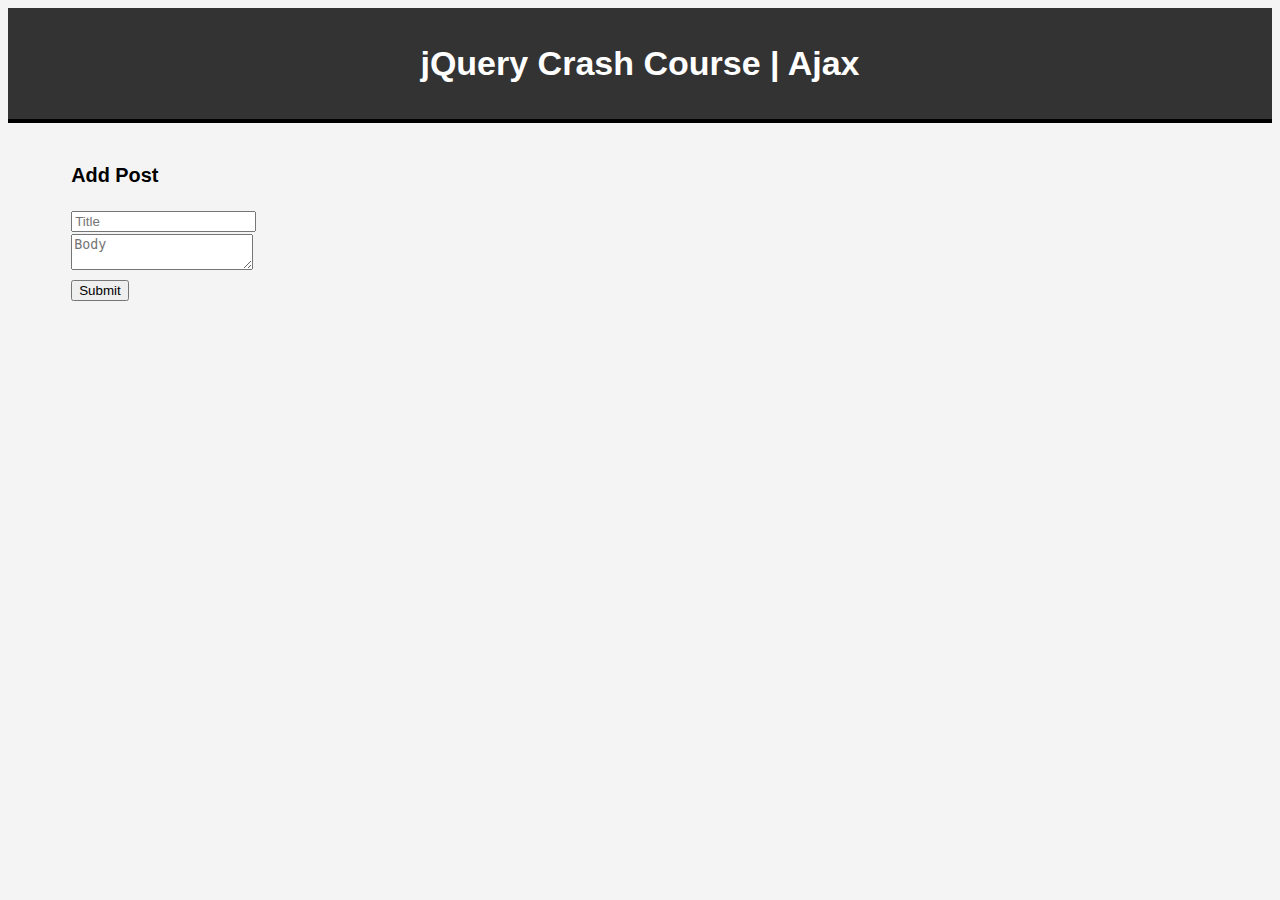
<file: jQuery-crash-course/Ajax/index.html>
<!DOCTYPE html>
<html lang="en">
<head>
    <meta charset="UTF-8">
    <meta http-equiv="X-UA-Compatible" content="IE=edge">
    <meta name="viewport" content="width=device-width, initial-scale=1.0">
    <title>Document</title>
    <link rel="stylesheet" href="./style.css">
    <script src="https://code.jquery.com/jquery-3.1.0.min.js"></script>
	
</head>
<body>
    
	<header>
		<h1>jQuery Crash Course | Ajax</h1>
	</header>
	<div id="container">
		<div id="result"></div>
		<ul id="users"></ul>
		<h3>Add Post</h3>
		<form id="postForm" action="https://jsonplaceholder.typicode.com/posts">
		<input type="text" id="title" placeholder="Title"><br>
		<textarea placeholder="Body" id="body"></textarea><br>
		<input type="submit" value="Submit">
		</form>
	</div>
    <script src="./js.js"></script>
</body>
</html>
</file>
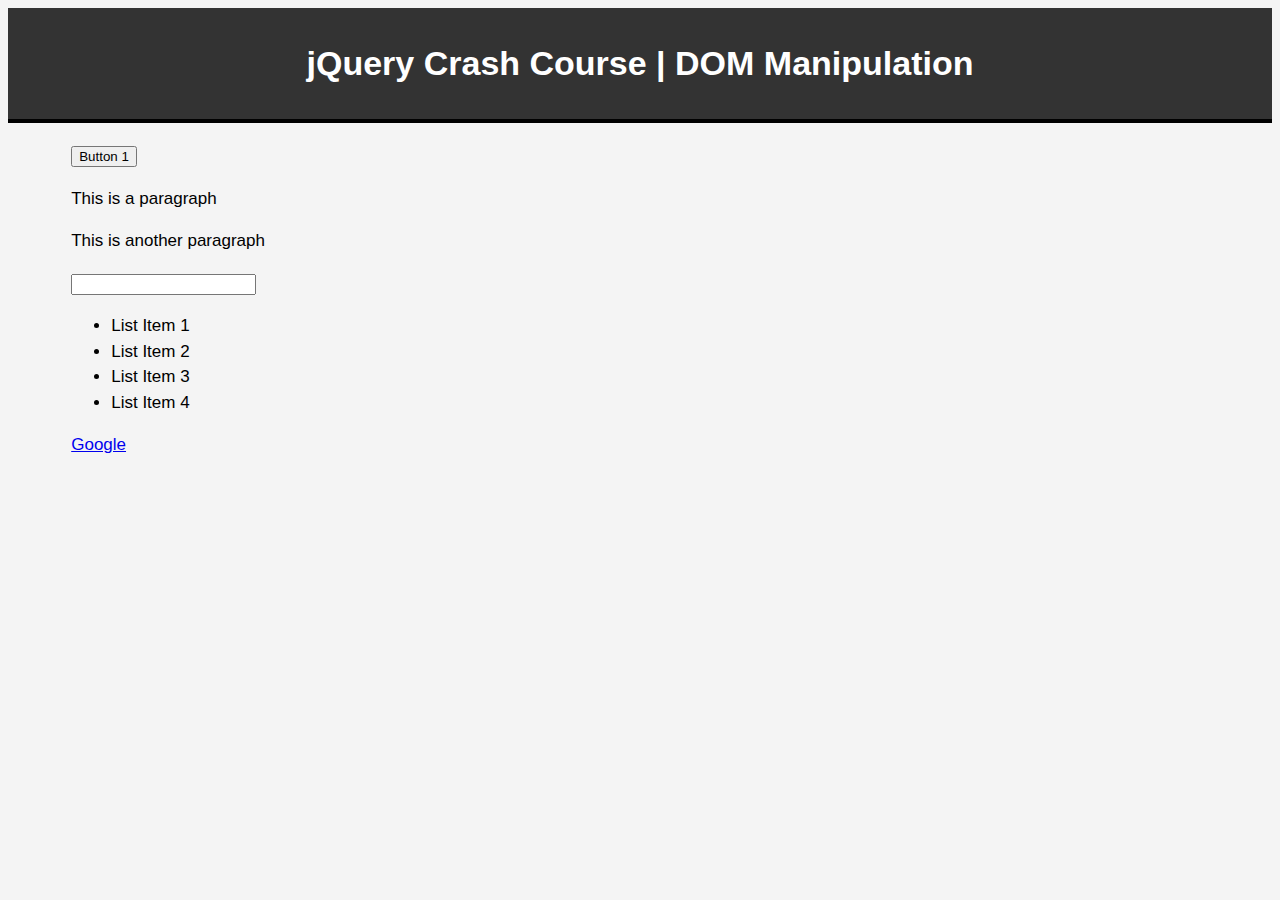
<file: jQuery-crash-course/DOM Manipulation/index.html>
<!DOCTYPE html>
<html lang="en">
    <head>
        <meta charset="UTF-8">
        <meta http-equiv="X-UA-Compatible" content="IE=edge">
        <meta name="viewport" content="width=device-width, initial-scale=1.0">
        <title>Document</title>
        <script src="https://code.jquery.com/jquery-3.1.0.min.js"></script>
        <link rel="stylesheet" href="./dom-style.css">
    </head>
    <body>
        <header>
            <h1>jQuery Crash Course | DOM Manipulation</h1>
        </header>
        <div id="container">
        <button id="btn1">Button 1</button>
        <p class="para1">This is a paragraph</p>
        <p class="para2">This is another paragraph</p>
        <div id="myDiv"></div>
        <input type="text" id="newItem">
        <ul id="list">
            <li>List Item 1</li>
            <li>List Item 2</li>
            <li>List Item 3</li>
            <li>List Item 4</li>
        </ul>
        <a href="http://google.com">Google</a>
        <ul id="users"></ul>
        </div>
        <script src="./dom.js"></script>
    </body>
</html>
</file>
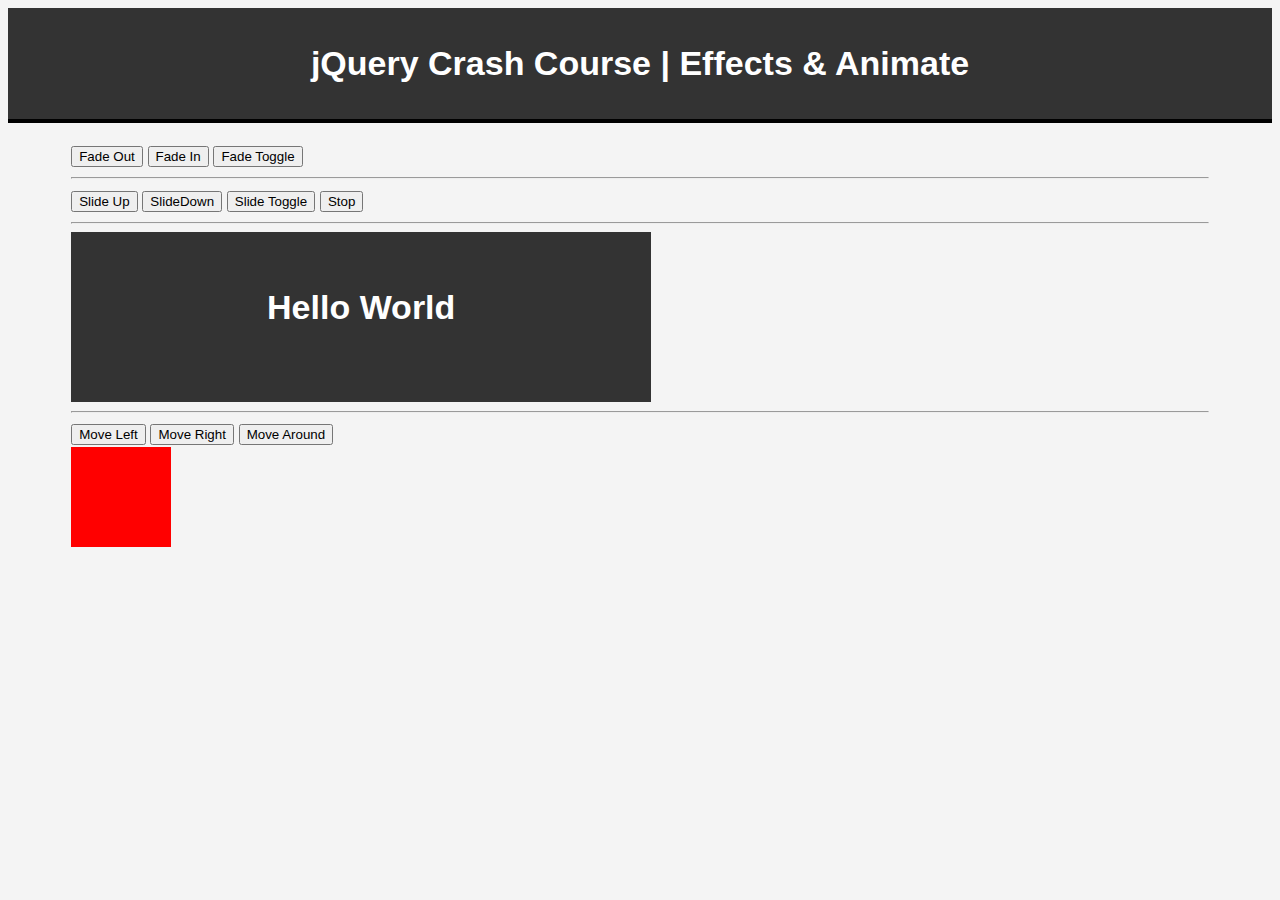
<file: jQuery-crash-course/Effect&Animation/index.html>
<!DOCTYPE html>
<html lang="en">
<head>
    <meta charset="UTF-8">
    <meta http-equiv="X-UA-Compatible" content="IE=edge">
    <meta name="viewport" content="width=device-width, initial-scale=1.0">
    <title>Document</title>
    <script src="https://code.jquery.com/jquery-3.1.0.min.js"></script>
    <link rel="stylesheet" href="./style.css">
</head>
    <body>
        <header>
            <h1>jQuery Crash Course | Effects & Animate</h1>
        </header>
        <div id="container">
            <button id="btnFadeOut">Fade Out</button>
            <button id="btnFadeIn">Fade In</button>
            <button id="btnFadeTog">Fade Toggle</button>
        
            <hr>
        
            <button id="btnSlideUp">Slide Up</button>
            <button id="btnSlideDown">SlideDown</button>
            <button id="btnSlideTog">Slide Toggle</button>
            <button id="btnStop">Stop</button>
            <hr>
        
            <div id="box">
                <h1>Hello World</h1>
            </div>
        
            <hr>
        
            <button id="moveLeft">Move Left</button>
            <button id="moveRight">Move Right</button>
            <button id="moveAround">Move Around</button>
            <div id="box2"></div>
        </div>
        <script src="./Effect&Animation.js"></script>
    </body>
</html>
</file>
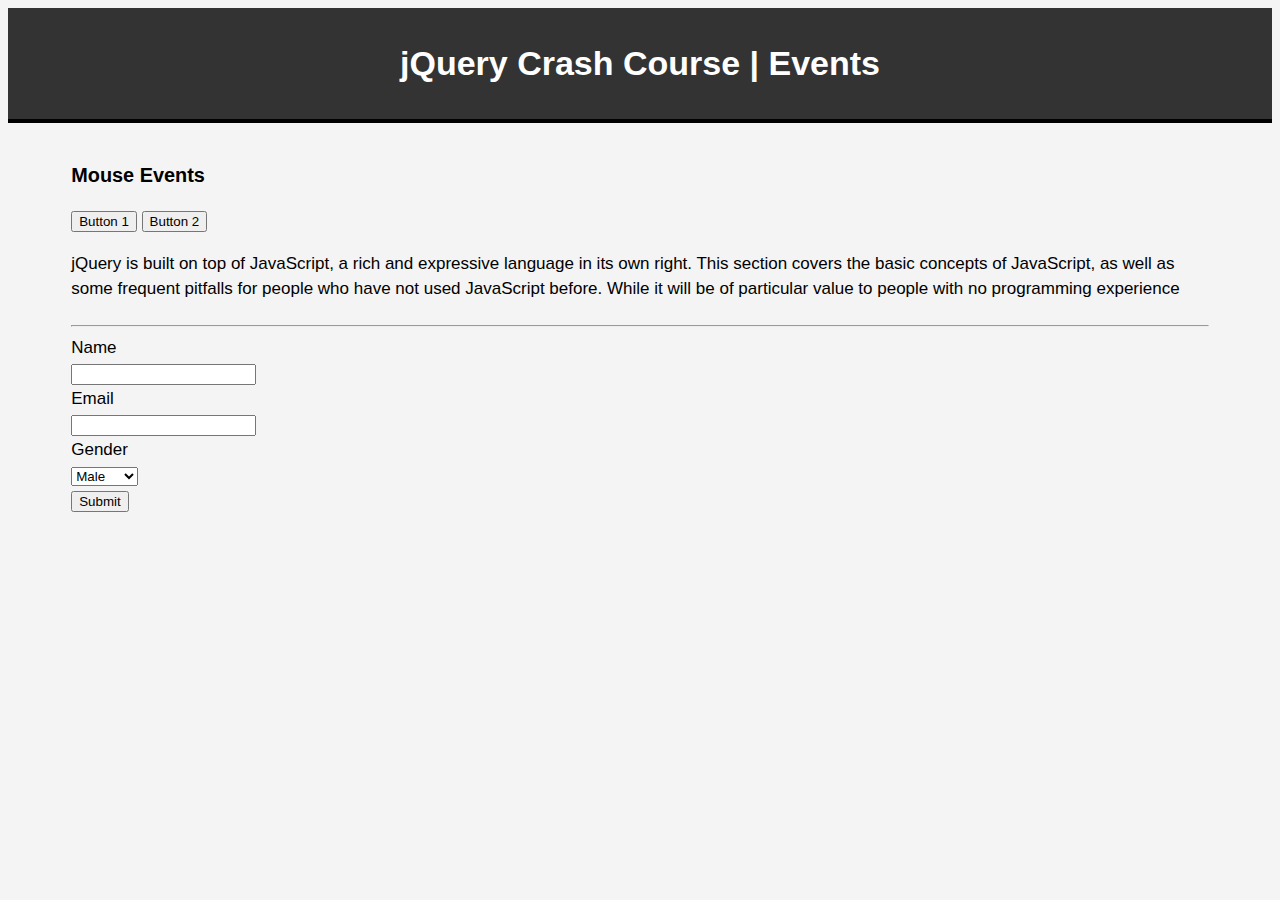
<file: jQuery-crash-course/Events/index.html>
<!DOCTYPE html>
<html lang="en">
    <head>
        <meta charset="UTF-8">
        <meta http-equiv="X-UA-Compatible" content="IE=edge">
        <meta name="viewport" content="width=device-width, initial-scale=1.0">
        <title>Document</title>
        <script src="https://code.jquery.com/jquery-3.1.0.min.js"></script>
        <link rel="stylesheet" href="./style.css">
    </head>
    <body>
        <header>
            <h1>jQuery Crash Course | Events</h1>
        </header>
        <div id="container">
            <h3>Mouse Events</h3>
            <button id="btn1" class="btnClass">Button 1</button>
            <button id="btn2">Button 2</button>
            <p class="para1">jQuery is built on top of JavaScript, a rich and expressive language in its own right. This section covers the basic concepts of JavaScript, as well as some frequent pitfalls for people who have not used JavaScript before. While it will be of particular value to people with no programming experience</p>
            <h1 id="coords"></h1>
            <hr>
            <form id="form">
                <label>Name</label><br>
                <input type="text" id="name" name="name">
                <br>
                <label>Email</label><br>
                <input type="text" id="email" name="email">
                <br>
                <label>Gender</label><br>
                <select id="gender" name="gender">
                    <option value="male">Male</option>
                    <option value="female">Female</option>
                </select>
                <br>
                <input type="submit" value="Submit">
            </form>
        </div>
        <script src="./Events.js"></script>
    </body>
</html>
</file>
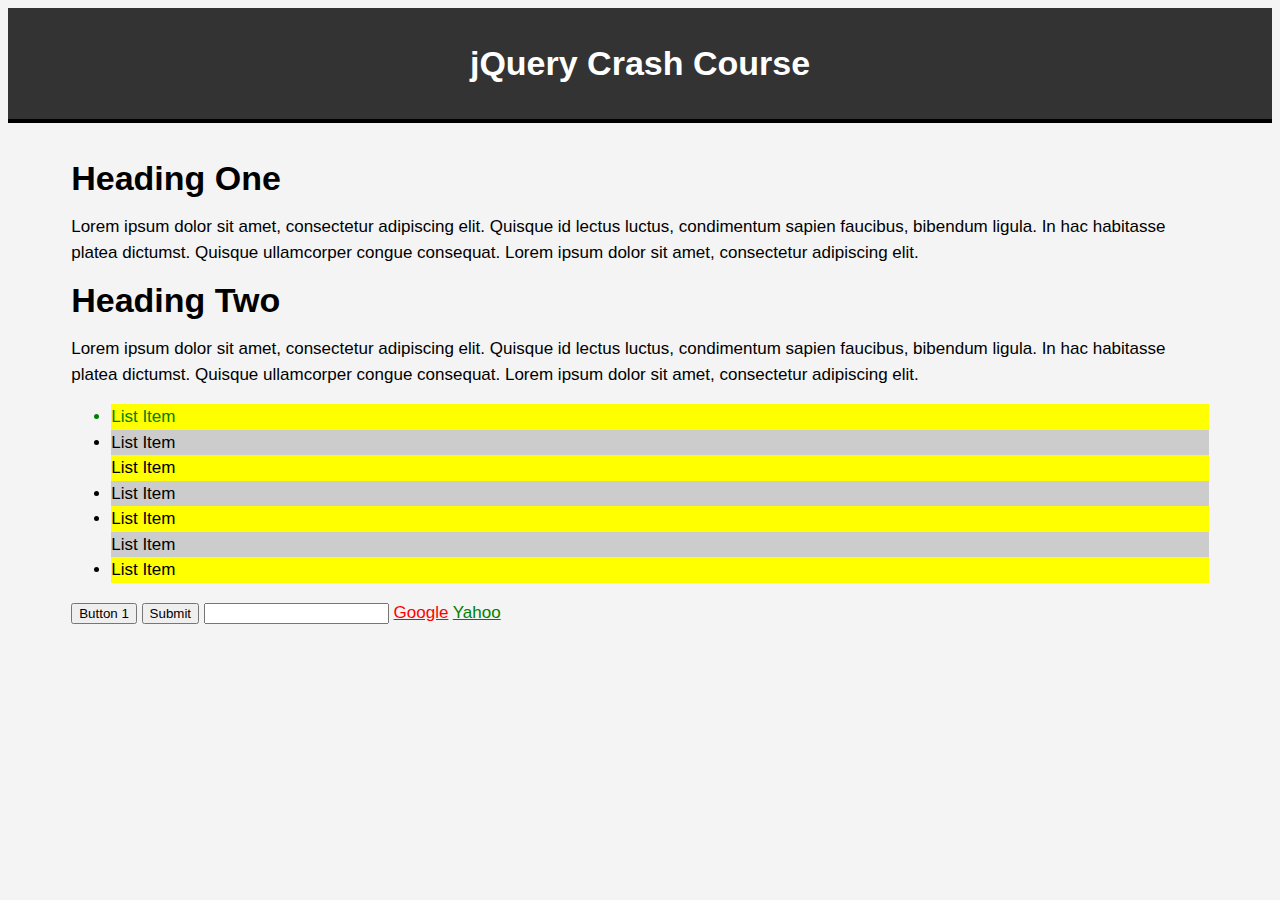
<file: jQuery-crash-course/selector/index.html>
<!DOCTYPE html>
<html lang="en">
<head>
    <meta charset="UTF-8">
    <meta http-equiv="X-UA-Compatible" content="IE=edge">
    <meta name="viewport" content="width=device-width, initial-scale=1.0">
    <title>Document</title>
    <link rel="stylesheet" href="./style.css">
    <script src="https://code.jquery.com/jquery-3.6.0.min.js"></script>
</head>
<body>
    <header>
        <h1>jQuery Crash Course</h1>
    </header>
    <div id="container">
        <h1 id="heading1">Heading One</h1>
        <p id="para1">Lorem ipsum dolor sit amet, consectetur adipiscing elit. Quisque id lectus luctus, condimentum sapien
            faucibus, bibendum ligula. In hac habitasse platea dictumst. <span>Quisque ullamcorper</span> congue consequat.
            Lorem ipsum dolor sit amet, consectetur adipiscing elit.</p>
    
        <h1 class="heading2">Heading Two</h1>
        <p class="para2">Lorem ipsum dolor sit amet, consectetur adipiscing elit. Quisque id lectus luctus, condimentum
            sapien faucibus, bibendum ligula. In hac habitasse platea dictumst. <span>Quisque ullamcorper</span> congue
            consequat. Lorem ipsum dolor sit amet, consectetur adipiscing elit.</p>
    
        <ul id="list">
            <li>List Item</li>
            <li>List Item</li>
            <li>List Item</li>
            <li>List Item</li>
            <li>List Item</li>
            <li>List Item</li>
            <li>List Item</li>
        </ul>
        
        <input type="button" value="Button 1">
        <input type="submit" value="Submit">
    
        <input type="text">
        <a href="http://google.com">Google</a>
        <a href="http://yahoo.com">Yahoo</a>
    </div>
    <script src="./selector.js  "></script>
</body>
</html>
</file>
<file: jQuery-crash-course/Ajax/style.css>
body{
    font-size: 17px;
    font-family: arial;
    background: #f4f4f4;
    line-height: 1.5em;
}
header{
    background:#333;
    color:#fff;
    padding:20px;
    text-align: center;
    border-bottom: 4px #000 solid;
    margin-bottom: 10px;
}
#container{
    width:90%;
    margin:auto;
    padding:10px;
}
</file>
<file: jQuery-crash-course/DOM Manipulation/dom-style.css>
body{
    font-size: 17px;
    font-family: arial;
    background: #f4f4f4;
    line-height: 1.5em;
}
header{
    background:#333;
    color:#fff;
    padding:20px;
    text-align: center;
    border-bottom: 4px #000 solid;
    margin-bottom: 10px;
}
#container{
    width:90%;
    margin:auto;
    padding:10px;
}
.myClass {
    color:blue;
    background:black;
}
</file>
<file: jQuery-crash-course/Effect&Animation/style.css>
body{
    font-size: 17px;
    font-family: arial;
    background: #f4f4f4;
    line-height: 1.5em;
}
header{
    background:#333;
    color:#fff;
    padding:20px;
    text-align: center;
    border-bottom: 4px #000 solid;
    margin-bottom: 10px;
}
#container{
    width:90%;
    margin:auto;
    padding:10px;
}

#box{
    background:#333;
    color:#fff;
    width:500px;
    height:90px;
    padding:40px;
    text-align:center;
}

#box2{
    background:red;
    width:100px;
    height:100px;
    position:relative;
}
</file>
<file: jQuery-crash-course/Events/style.css>
body{
    font-size: 17px;
    font-family: arial;
    background: #f4f4f4;
    line-height: 1.5em;
}
header{
    background:#333;
    color:#fff;
    padding:20px;
    text-align: center;
    border-bottom: 4px #000 solid;
    margin-bottom: 10px;
}
#container{
    width:90%;
    margin:auto;
    padding:10px;
}
</file>
<file: jQuery-crash-course/selector/style.css>
body{
    font-size: 17px;
    font-family: arial;
    background: #f4f4f4;
    line-height: 1.5em;
}
header{
    background:#333;
    color:#fff;
    padding:20px;
    text-align: center;
    border-bottom: 4px #000 solid;
    margin-bottom: 10px;
}
#container{
    width:90%;
    margin:auto;
    padding:10px;
}
</file>
